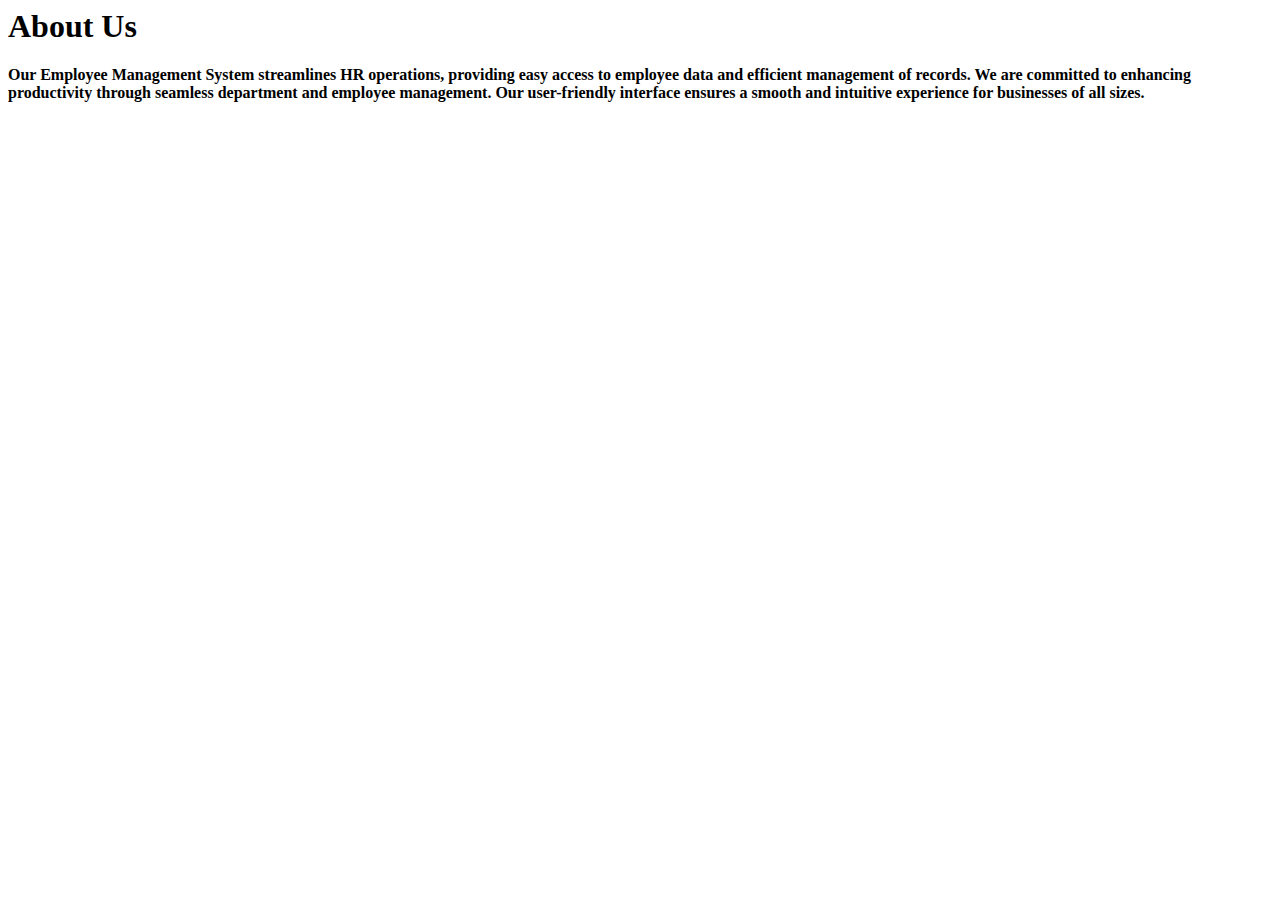
<file: EmployeeManagementSystem-frontend/src/app/aboutus/aboutus.component.html>
<body>
    <div class="full-screen-background">
        <div class="about">
            <h1>About Us</h1>
        <h4>Our Employee Management System streamlines HR operations, providing easy access to employee data and efficient management of records. We are committed to enhancing productivity through seamless department and employee management. Our user-friendly interface ensures a smooth and intuitive experience for businesses of all sizes.</h4>
    </div>
</div>
</body>
</file>
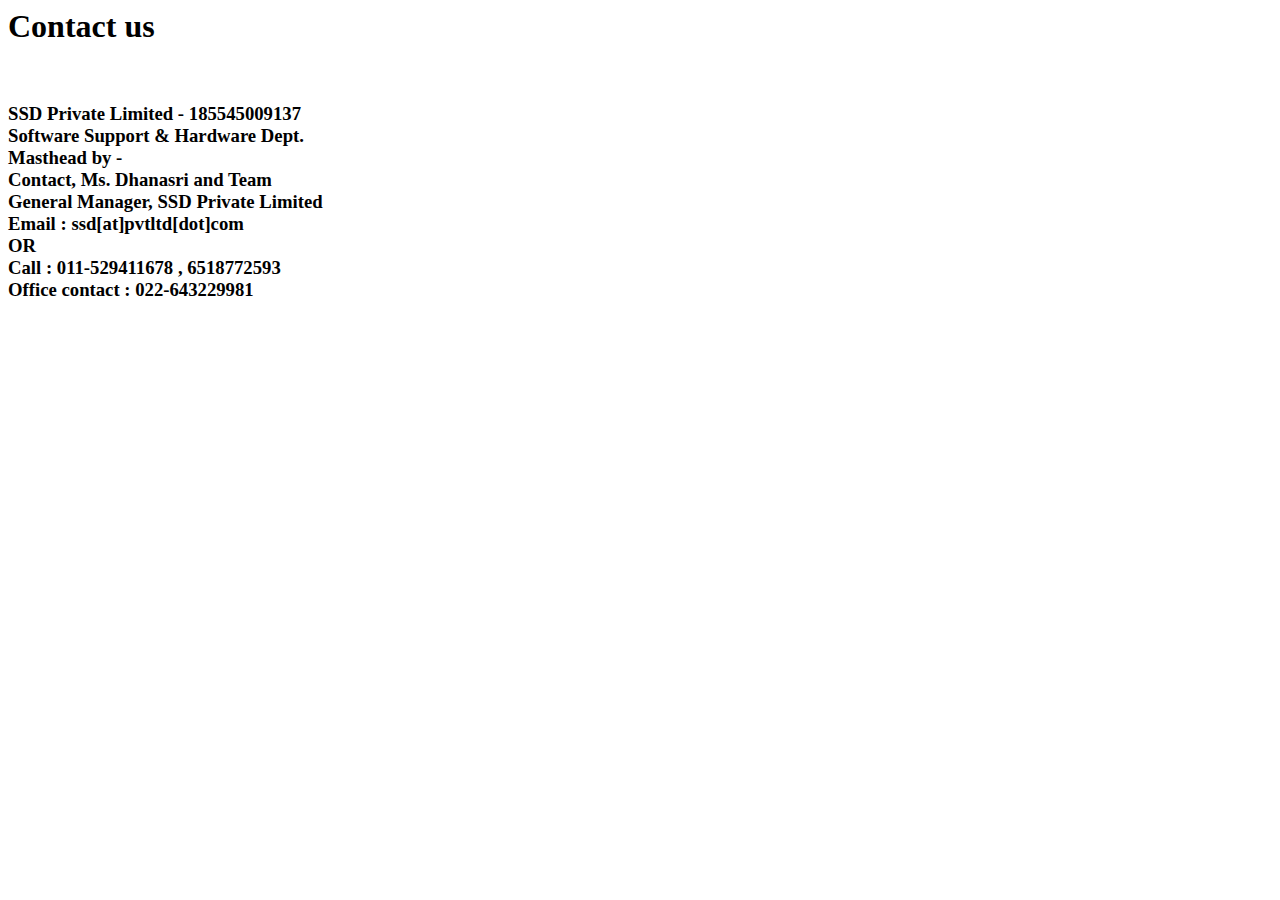
<file: EmployeeManagementSystem-frontend/src/app/contact/contact.component.html>
<body> 
<h1 >Contact us</h1><br>
<div class="wrapper">
<h3> SSD Private Limited - 185545009137 <br>
    Software Support & Hardware  Dept. <br>
    Masthead by - <br>
    Contact, Ms. Dhanasri and Team<br>
    General Manager, SSD Private Limited <br>
    
    Email : ssd[at]pvtltd[dot]com <br>
    
    OR <br>
    
    Call : 011-529411678 , 6518772593<br>
    Office contact : 022-643229981 </h3>
    </div>
</body>
</file>
